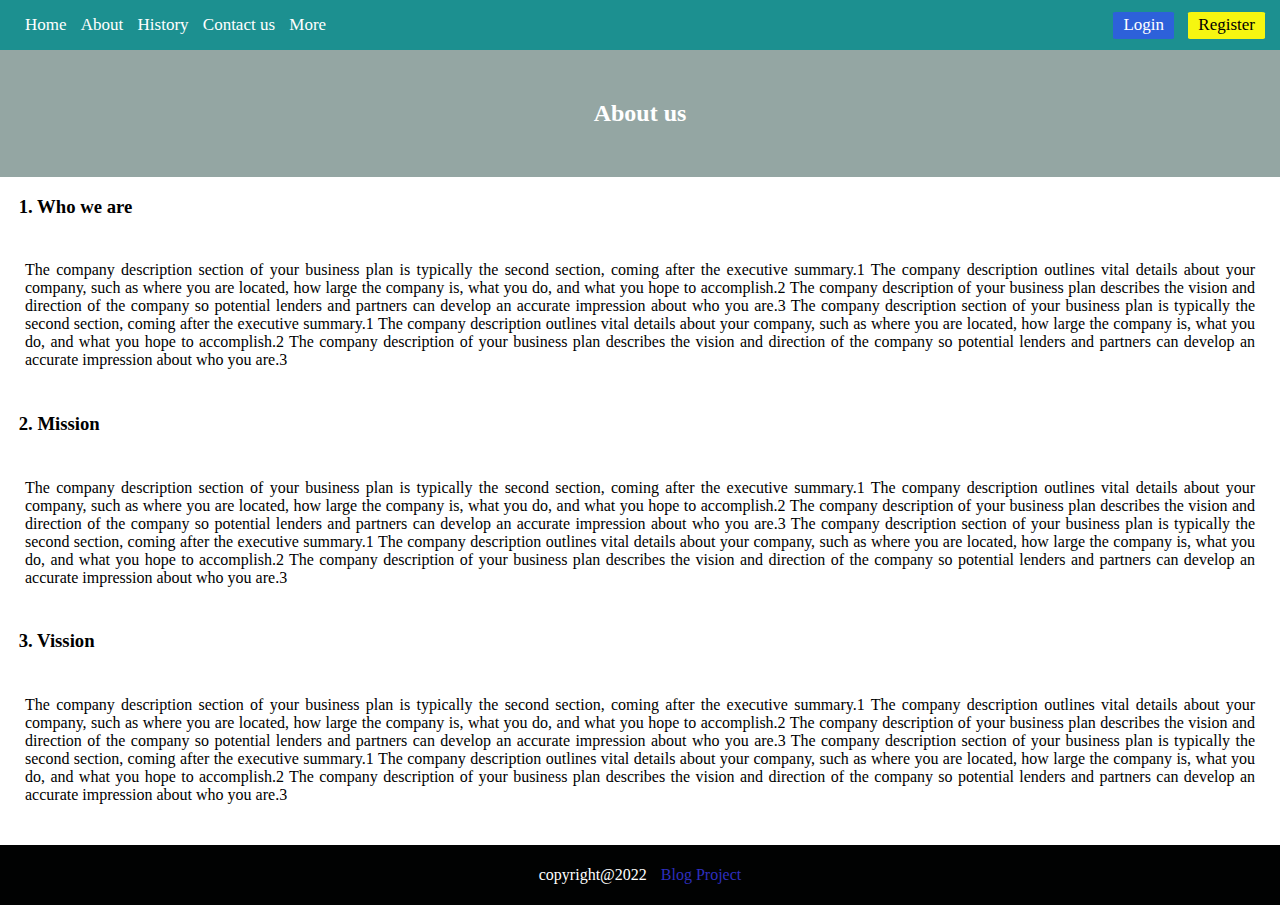
<file: html/about.html>
<!DOCTYPE html>
<html lang="en">

<head>
    <meta charset="UTF-8">
    <meta http-equiv="X-UA-Compatible" content="IE=edge">
    <meta name="viewport" content="width=device-width, initial-scale=1.0">
    <title>About</title>
    <link rel="stylesheet" href="..//css/style.css">
</head>

<body>

    <nav class="navbar">
        <a href="index.html">Home</a>
        <a href="about.html">About</a>
        <a href="history.html">History</a>
        <a href="contact.html">Contact us</a>
        <a target="_blank" href="https://en.wikipedia.org/wiki/Contact">More</a>
        <div class="float-right">
            <a class="btn btn-primary" href="login.html">Login</a>

            <a class="btn btn-warning" href="register.html">Register</a>
        </div>
    </nav>

    <header class="p-5">
        <h2 class="text-center">About us</h2>
    </header>

    <div>
        <h3> &nbsp; &nbsp; 1. Who we are</h3>
        <p class="p-4 text-justify">
            The company description section of your business plan is typically the second section, coming after the
            executive summary.1 The company description outlines vital details about your company, such as where you
            are located, how large the company is, what you do, and what you hope to accomplish.2

            The company description of your business plan describes the vision and direction of the company so potential
            lenders and partners can develop an accurate impression about who you are.3
            The company description section of your business plan is typically the second section, coming after the
            executive summary.1 The company description outlines vital details about your company, such as where you
            are located, how large the company is, what you do, and what you hope to accomplish.2

            The company description of your business plan describes the vision and direction of the company so potential
            lenders and partners can develop an accurate impression about who you are.3
        </p>
    </div>
    <div>
        <h3> &nbsp; &nbsp; 2. Mission </h3>
        <p class="p-4 text-justify">
            The company description section of your business plan is typically the second section, coming after the
            executive summary.1 The company description outlines vital details about your company, such as where you
            are located, how large the company is, what you do, and what you hope to accomplish.2

            The company description of your business plan describes the vision and direction of the company so potential
            lenders and partners can develop an accurate impression about who you are.3
            The company description section of your business plan is typically the second section, coming after the
            executive summary.1 The company description outlines vital details about your company, such as where you
            are located, how large the company is, what you do, and what you hope to accomplish.2

            The company description of your business plan describes the vision and direction of the company so potential
            lenders and partners can develop an accurate impression about who you are.3
        </p>
    </div>
    <div>
        <h3> &nbsp; &nbsp; 3. Vission </h3>
        <p class="p-4 text-justify">
            The company description section of your business plan is typically the second section, coming after the
            executive summary.1 The company description outlines vital details about your company, such as where you
            are located, how large the company is, what you do, and what you hope to accomplish.2

            The company description of your business plan describes the vision and direction of the company so potential
            lenders and partners can develop an accurate impression about who you are.3
            The company description section of your business plan is typically the second section, coming after the
            executive summary.1 The company description outlines vital details about your company, such as where you
            are located, how large the company is, what you do, and what you hope to accomplish.2

            The company description of your business plan describes the vision and direction of the company so potential
            lenders and partners can develop an accurate impression about who you are.3
        </p>
    </div>




    <footer class="footer">
        <p class="text-center text-white">copyright@2022 <a class="text-primary" href="#">Blog Project</a> </p>
    </footer>
</body>

</html>
</file>
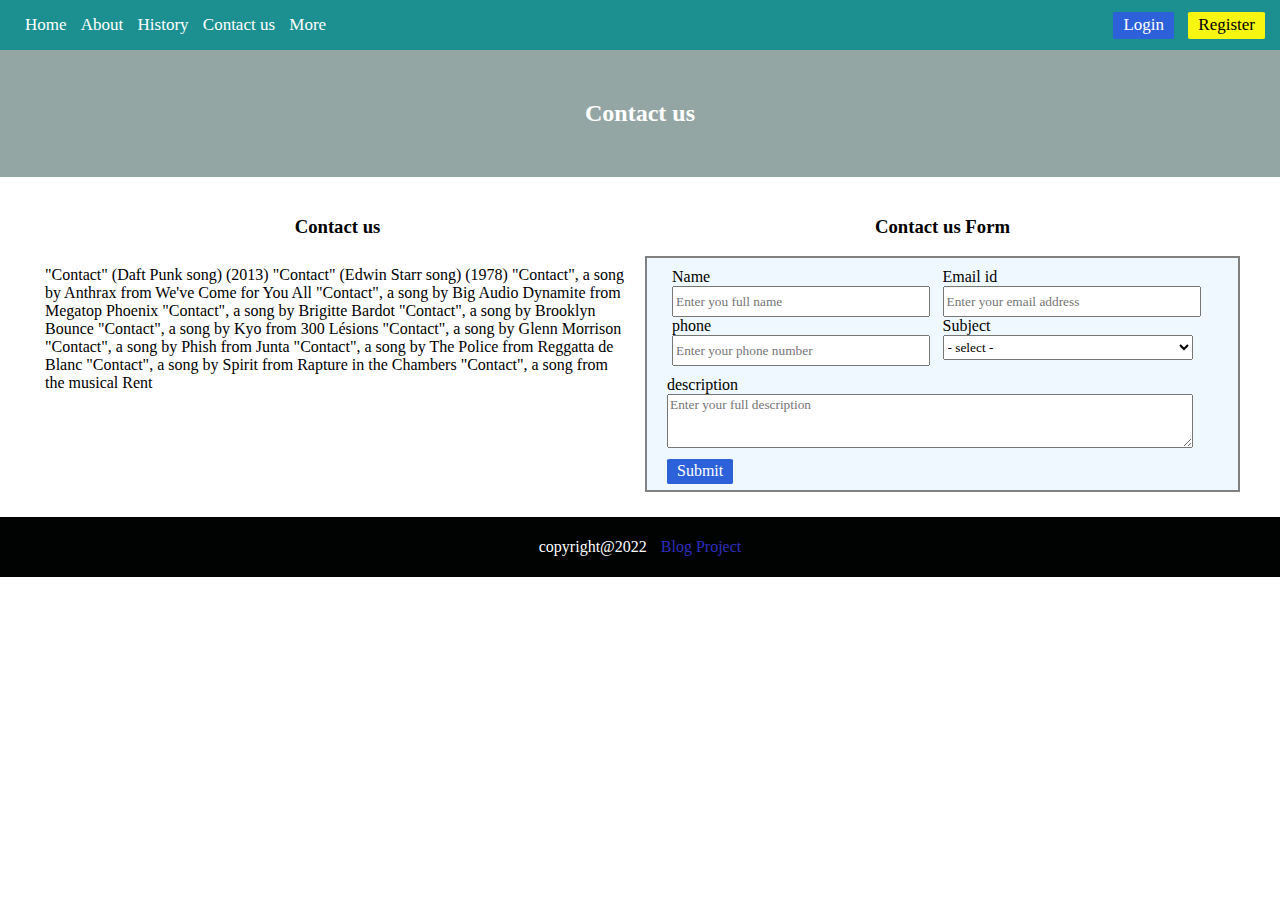
<file: html/contact.html>
<!DOCTYPE html>
<html lang="en">

<head>
    <meta charset="UTF-8">
    <meta http-equiv="X-UA-Compatible" content="IE=edge">
    <meta name="viewport" content="width=device-width, initial-scale=1.0">
    <title>Contact us</title>
    <link rel="stylesheet" href="..//css/style.css">
</head>

<body>
    <nav class="navbar">
        <a href="index.html">Home</a>
        <a href="about.html">About</a>
        <a href="history.html">History</a>
        <a href="contact.html">Contact us</a>
        <a href="https://en.wikipedia.org/wiki/Contact">More</a>
        <div class="float-right">
            <a class="btn btn-primary" href="login.html">Login</a>

            <a target="_blank" class="btn btn-warning" href="register.html">Register</a>
        </div>
    </nav>

    <header class="p-5">
        <h2 class="text-center">Contact us</h2>
    </header>

    <div class="m-3" >
        <div class="row">
            <div class="col-2">
                <h3 class="text-center">Contact us</h3>
                <p class="p-1">"Contact" (Daft Punk song) (2013)
                    "Contact" (Edwin Starr song) (1978)
                    "Contact", a song by Anthrax from We've Come for You All
                    "Contact", a song by Big Audio Dynamite from Megatop Phoenix
                    "Contact", a song by Brigitte Bardot
                    "Contact", a song by Brooklyn Bounce
                    "Contact", a song by Kyo from 300 Lésions
                    "Contact", a song by Glenn Morrison
                    "Contact", a song by Phish from Junta
                    "Contact", a song by The Police from Reggatta de Blanc
                    "Contact", a song by Spirit from Rapture in the Chambers
                    "Contact", a song from the musical Rent</p>
            </div>
            <div class="col-2">
                <h3 class="text-center">Contact us Form</h3>
                <div class="p-1 border">
                    <form action="">
                        <div class="row">
                            <div class="col-2">
                                <label for="">Name</label>
                                <br>
                                <input placeholder="Enter you full name" type="text" name="" id="">
                            </div>
                            <div class="col-2">
                                <label for="">Email id</label>
                                <br>
                                <input placeholder="Enter your email address" type="text" name="" id="">
                            </div>
                        </div>
                        <div class="row">


                            <div class="col-2">
                                <label for="">phone</label>
                                <br>
                                <input type="text" placeholder="Enter your phone number">
                            </div>
                            <div class="col-2">
                                <label for="">Subject</label>
                                <br>
                                <select name="" id="">
                                    <option selected disabled>- select -</option>
                                    <option value="problem1">problem1</option>
                                    <option value="problem2">problem2</option>
                                    <option value="problem3">problem3</option>

                                </select>
                            </div>
                        </div>

                        <div class="p-1">
                            <label for="">description</label>
                            <br>
                            <textarea placeholder="Enter your full description" name="" id="" cols="69"
                                rows="3"></textarea>
                        </div>
                        <a class="btn btn-primary">Submit</a>
                </div>
            </div>
            </form>

        </div>
    </div>
    </div>

    </div>

    <footer class="footer">
        <p class="text-center text-white">copyright@2022 <a class="text-primary" href="#">Blog Project</a> </p>
    </footer>
</body>

</html>
</file>
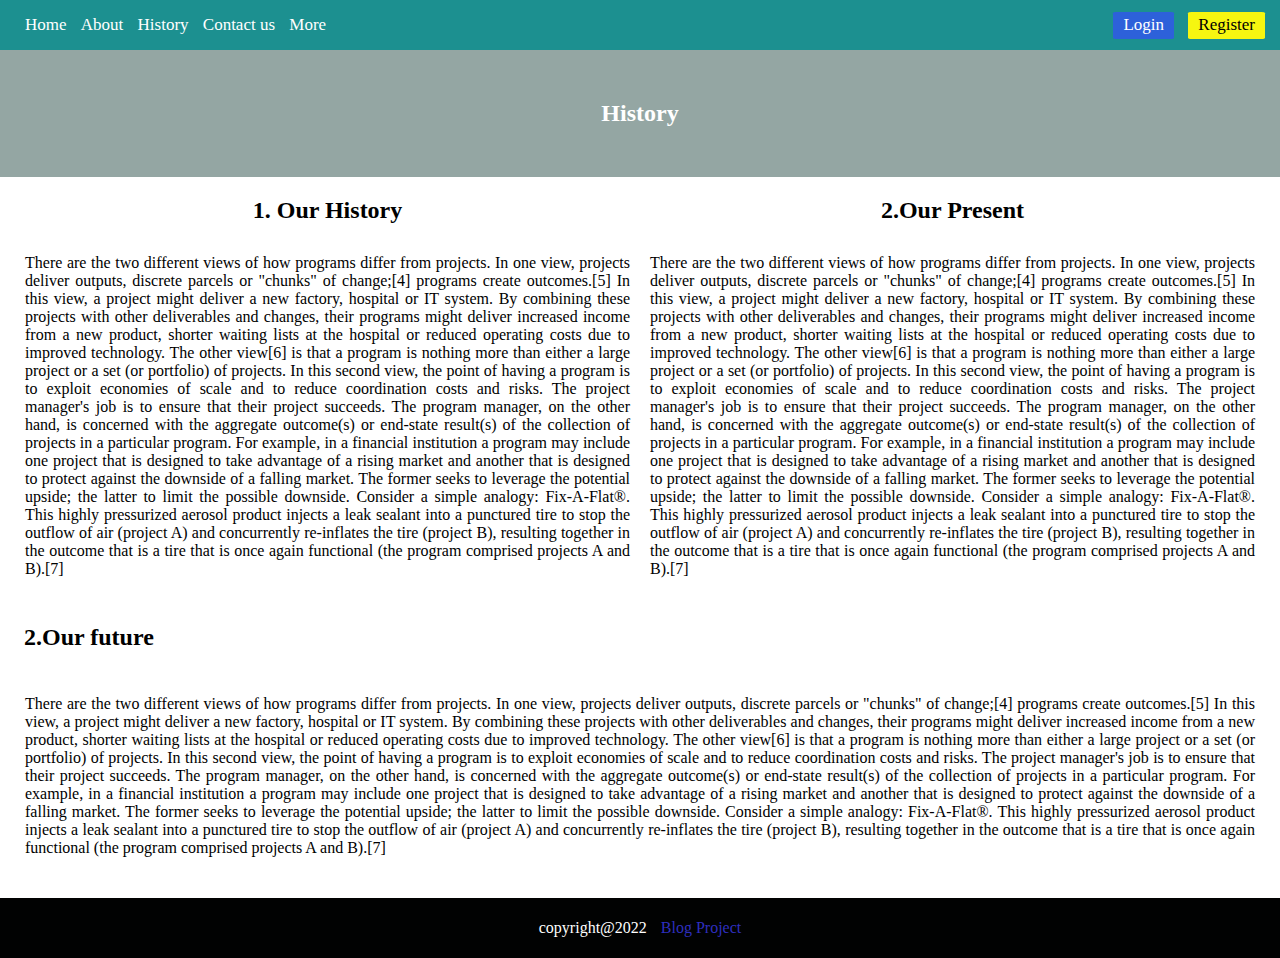
<file: html/history.html>
<!DOCTYPE html>
<html lang="en">

<head>
    <meta charset="UTF-8">
    <meta http-equiv="X-UA-Compatible" content="IE=edge">
    <meta name="viewport" content="width=device-width, initial-scale=1.0">
    <title>History</title>
    <link rel="stylesheet" href="..//css/style.css">
</head>

<body>
    <nav class="navbar">
        <a href="index.html">Home</a>
        <a href="about.html">About</a>
        <a href="history.html">History</a>
        <a href="contact.html">Contact us</a>
        <a target="_blank" href="https://en.wikipedia.org/wiki/Contact">More</a>
        <div class="float-right">
            <a class="btn btn-primary" href="login.html">Login</a>

            <a class="btn btn-warning" href="register.html">Register</a>
        </div>
    </nav>

    <header class="p-5">
        <h2 class="text-center">History</h2>
    </header>

    <div class="row">
        <div class="col-2">
            <div>
                <h2 class="text-center">1. Our History</h2>
                <p class="p-1 text-justify " > There are the two different views of how programs differ from projects. In one view, projects
                    deliver outputs, discrete parcels or "chunks" of change;[4] programs create outcomes.[5] In this
                    view, a project might deliver a new factory, hospital or IT system. By combining these projects with
                    other deliverables and changes, their programs might deliver increased income from a new product,
                    shorter waiting lists at the hospital or reduced operating costs due to improved technology. The
                    other view[6] is that a program is nothing more than either a large project or a set (or portfolio)
                    of projects. In this second view, the point of having a program is to exploit economies of scale and
                    to reduce coordination costs and risks. The project manager's job is to ensure that their project
                    succeeds. The program manager, on the other hand, is concerned with the aggregate outcome(s) or
                    end-state result(s) of the collection of projects in a particular program. For example, in a
                    financial institution a program may include one project that is designed to take advantage of a
                    rising market and another that is designed to protect against the downside of a falling market. The
                    former seeks to leverage the potential upside; the latter to limit the possible downside. Consider a
                    simple analogy: Fix-A-Flat®. This highly pressurized aerosol product injects a leak sealant into a
                    punctured tire to stop the outflow of air (project A) and concurrently re-inflates the tire (project
                    B), resulting together in the outcome that is a tire that is once again functional (the program
                    comprised projects A and B).[7]</p>
            </div>


        </div>
        <div class="col-2">
            <div>
                <h2 class="text-center">2.Our Present</h2>
                <p class="p-1 text-justify"> There are the two different views of how programs differ from projects. In one view, projects
                    deliver outputs, discrete parcels or "chunks" of change;[4] programs create outcomes.[5] In this
                    view, a project might deliver a new factory, hospital or IT system. By combining these projects with
                    other deliverables and changes, their programs might deliver increased income from a new product,
                    shorter waiting lists at the hospital or reduced operating costs due to improved technology. The
                    other view[6] is that a program is nothing more than either a large project or a set (or portfolio)
                    of projects. In this second view, the point of having a program is to exploit economies of scale and
                    to reduce coordination costs and risks. The project manager's job is to ensure that their project
                    succeeds. The program manager, on the other hand, is concerned with the aggregate outcome(s) or
                    end-state result(s) of the collection of projects in a particular program. For example, in a
                    financial institution a program may include one project that is designed to take advantage of a
                    rising market and another that is designed to protect against the downside of a falling market. The
                    former seeks to leverage the potential upside; the latter to limit the possible downside. Consider a
                    simple analogy: Fix-A-Flat®. This highly pressurized aerosol product injects a leak sealant into a
                    punctured tire to stop the outflow of air (project A) and concurrently re-inflates the tire (project
                    B), resulting together in the outcome that is a tire that is once again functional (the program
                    comprised projects A and B).[7]</p>
            </div>
        </div>
    </div>

    <div>
        <h2> &nbsp; &nbsp; 2.Our future</h2>
        <p class="p-4 text-justify "> There are the two different views of how programs differ from projects. In one view, projects
            deliver outputs, discrete parcels or "chunks" of change;[4] programs create outcomes.[5] In this view, a
            project might deliver a new factory, hospital or IT system. By combining these projects with other
            deliverables and changes, their programs might deliver increased income from a new product, shorter waiting
            lists at the hospital or reduced operating costs due to improved technology. The other view[6] is that a
            program is nothing more than either a large project or a set (or portfolio) of projects. In this second
            view, the point of having a program is to exploit economies of scale and to reduce coordination costs and
            risks. The project manager's job is to ensure that their project succeeds. The program manager, on the other
            hand, is concerned with the aggregate outcome(s) or end-state result(s) of the collection of projects in a
            particular program. For example, in a financial institution a program may include one project that is
            designed to take advantage of a rising market and another that is designed to protect against the downside
            of a falling market. The former seeks to leverage the potential upside; the latter to limit the possible
            downside. Consider a simple analogy: Fix-A-Flat®. This highly pressurized aerosol product injects a leak
            sealant into a punctured tire to stop the outflow of air (project A) and concurrently re-inflates the tire
            (project B), resulting together in the outcome that is a tire that is once again functional (the program
            comprised projects A and B).[7]</p>
    </div>
    <footer class="footer">
        <p class="text-center text-white ">copyright@2022 <a class="text-primary" href="#">Blog Project</a> </p>
    </footer>
</body>

</html>
</file>
<file: css/style.css>
*{
    font-family: cursive;

}
.navbar{
    background-color: rgb(28, 144, 144);
    padding: 15px;
    font-size: 17px;
   
}
a{
    color: white;
    margin-left: 10px;
    text-decoration: none;
}
.float-right{
    float: right;
}

.btn{
    padding: 3px 10px 5px 10px;
    border-radius: 5%;
}
.btn-primary{
    background-color: rgb(45, 97, 218);
}
.btn-warning{
    background-color: rgb(246, 246, 16);
    color: black;
}
body{
    margin:0;
}
.mt-1px{
    margin-top: 1px;
}
.row{
    display: flex;
    padding-left: 15px;
    padding-right: 15px;
}
.col-2{
    width: 50%;
}
.col-3{
    width: 33.33%;
}
.col-4{
    width: 25%;
}
.mt-10px{
    margin-top: 10px;
}
.card{
    border: 1px solid rgb(202, 198, 198);
    padding: 10px;
    margin: 10px;
}
.text-center{
    text-align: center;
}
.img-responsive{
width: 100%;
}
img{
    width: 100%;
}
.card img{
    height: 100px;
    width: 100px;
margin: auto;
}
.card{
    text-align: center;
}
.card a{
    color: cadetblue;
}
.card p{
    color: rgb(107, 106, 106);
    text-align: justify;
}
.text-primary{
    color: rgb(46, 46, 190);
}
.text-white{
    color: white;
}

.text-justify{
    text-align: justify;
}
.footer{
    background-color:rgb(1, 2, 2) ;
    padding: 5px;
}
.p-4{
    padding: 25px;
}
.p-5{
    padding: 30px;
    color: white;
    background-color: rgba(28, 65, 60, 0.472);
}
.p-1{
padding: 10px
}
.border{
    border: 2px solid gray;
    margin: 5px;
    background-color: aliceblue;
}
input , select{
    width:250px;
    height: 25px;
}
.m-3{
 margin: 20px;
}
</file>
